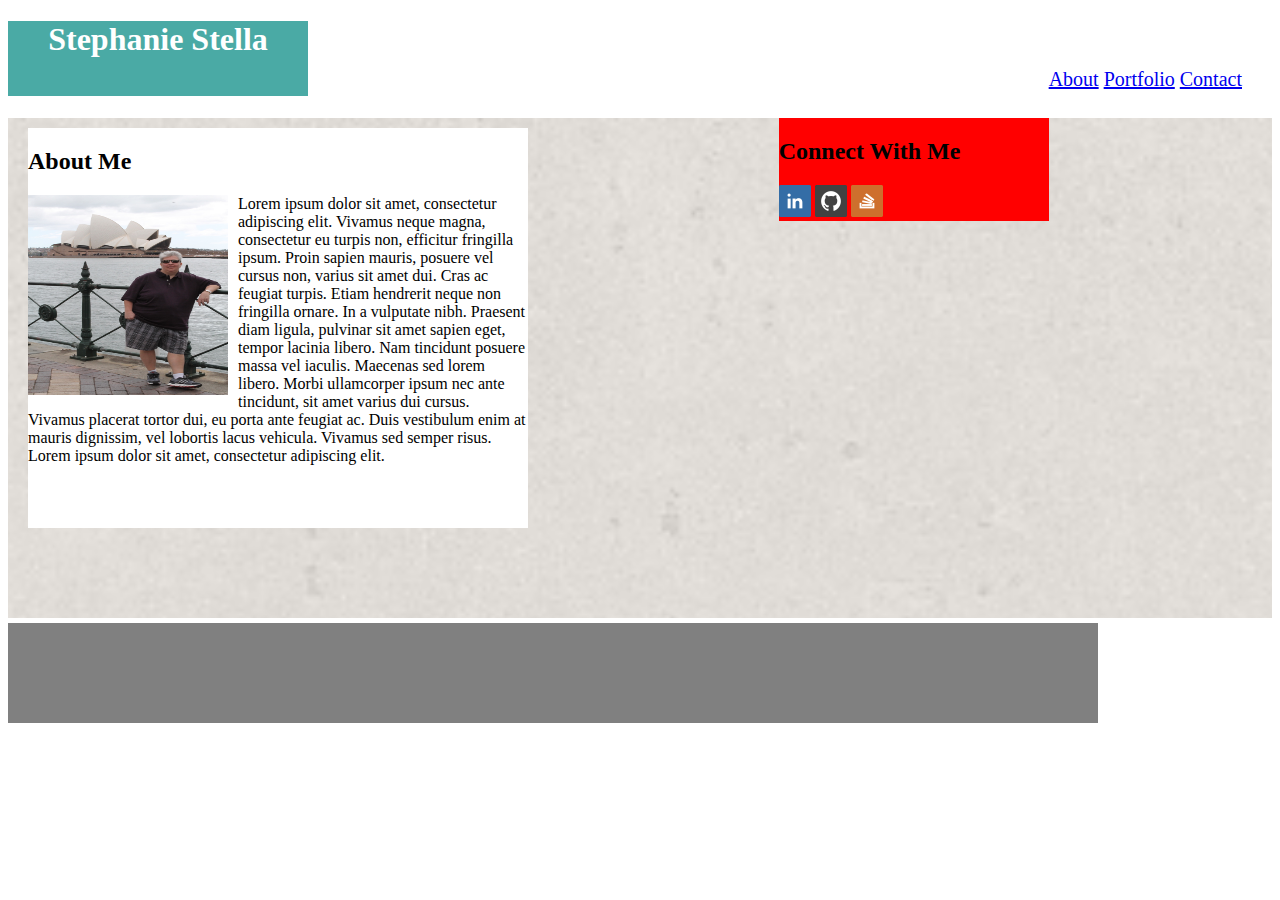
<file: index.html>
<!DOCTYPE html>
<html lang="en-us">

<head>
  
  <meta charset="UTF-8">
  <title>Stephanie Stella Basic Portfolio</title>

  <!-- Points your HTML to the CSS file. -->
  
  <link rel="stylesheet" type="text/css" href="assets/css/style.css">

</head>

<body>

<div class="content"></div>
 
  <header>
    <h1>Stephanie Stella</h1>
    <div class="top">
      <a href="index.html" > About</a>
      <a href="portfolio.html"> Portfolio</a>
      <a href="contact.html"> Contact</a>
    </div>
  </header>

    <div class="container">  

  	 <div class="main">
  	   	<h2>About Me</h2> 		
        <img class="img" src="assets/images/BioPicture.jpg" alt="Stephanie Stella" width="200" height="200">  		
        <p>Lorem ipsum dolor sit amet, consectetur adipiscing elit. Vivamus neque magna, consectetur eu turpis non, efficitur fringilla ipsum. Proin sapien mauris, posuere vel cursus non, varius sit amet dui. Cras ac feugiat turpis. Etiam hendrerit neque non fringilla ornare. In a vulputate nibh. Praesent diam ligula, pulvinar sit amet sapien eget, tempor lacinia libero. Nam tincidunt posuere massa vel iaculis. Maecenas sed lorem libero. Morbi ullamcorper ipsum nec ante tincidunt, sit amet varius dui cursus. Vivamus placerat tortor dui, eu porta ante feugiat ac. Duis vestibulum enim at mauris dignissim, vel lobortis lacus vehicula. Vivamus sed semper risus. Lorem ipsum dolor sit amet, consectetur adipiscing elit.</p>
	   </div>
	  
      <div class="sidebar">
		    <h2>Connect With Me</h2>
		    <img src="assets/images/linkedin.png" alt="linkedin">
		    <img src="assets/images/github.png" alt="Github">
		    <img src="assets/images/stackoverflow.png" alt="Stack Overflow"> 

      </div>
    
    </div>
  	<div class="footer"></div>
</file>
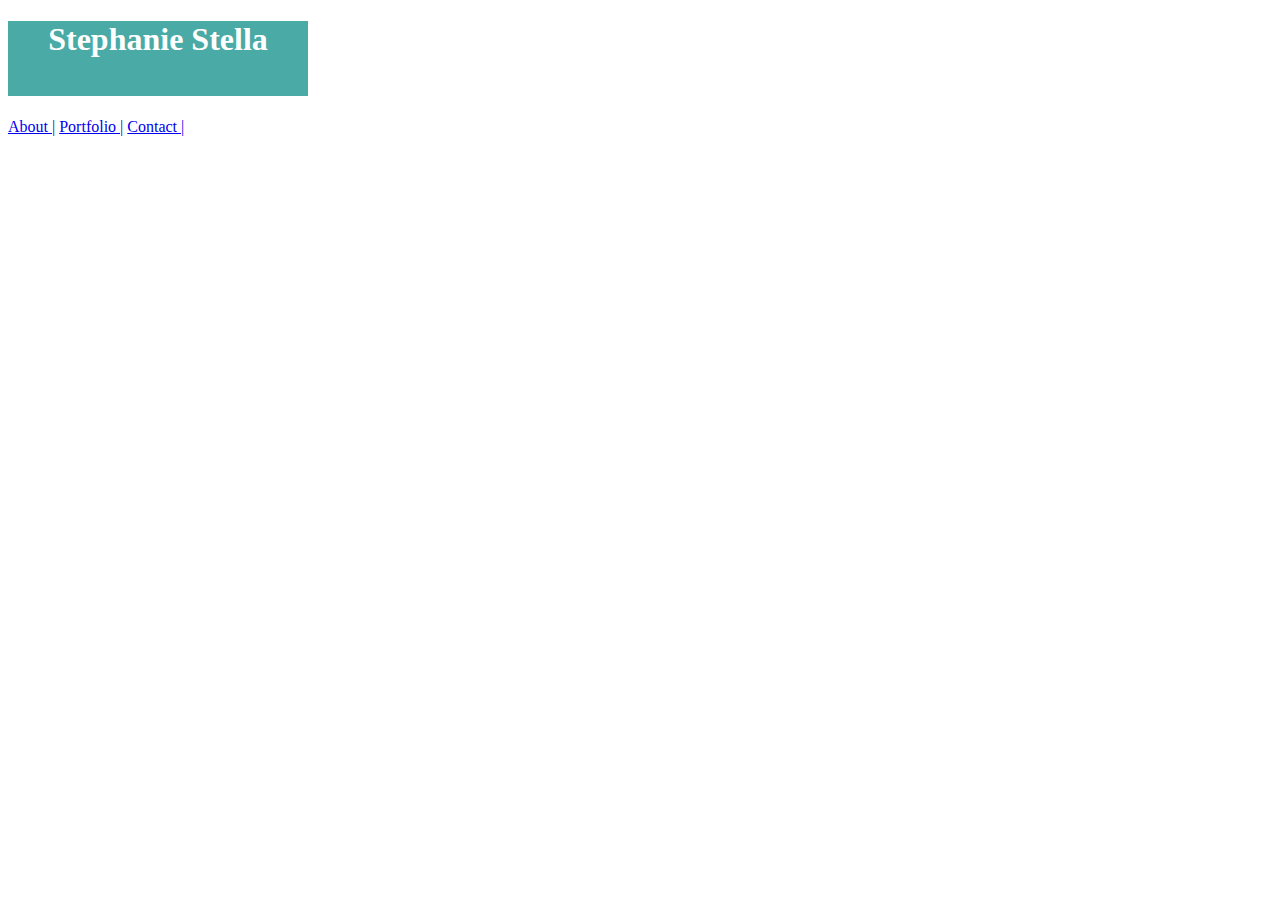
<file: contact.html>
<!DOCTYPE html>
<html lang="en-us">

<head>
  <meta charset="UTF-8">
  <title>Stephanie Stella Basic Portfolio</title>

  <!-- Points your HTML to the CSS file. -->
  
  <link rel="stylesheet" type="text/css" href="assets/css/style.css">

</head>

<body>
 
  <header>
    <h1>Stephanie Stella</h1>
    <a href="#" > About |</a>
    <a href="#"> Portfolio |</a>
    <a href="#"> Contact |</a>
  </header>

</body>
</file>
<file: assets/css/style.css>
.container{
	height: 500px;
	background: url(../images/cork-wallet.png) no-repeat center center fixed;
	background-size: cover;
	-webkit-background-size: cover;
  -moz-background-size: cover;
  -o-background-size: cover;
  


}

.top{
	float: right;
	position: relative;
	bottom: 50px;
	margin-right: 30px;
	font-size: 20px;

}

.content{
	width: 960px;


}

.main{

	height: 400px;
	width: 500px;
	background-color: #ffffff;
	margin-left: 20px;
	margin-top: 10px;
	float: left;

}

.sidebar{
	width: 270px;
	background-color: red;
	float:right;
	display: inline;
	
}

h1{
	width: 300px;
	background-color: #4aaaa5;
	text-align: center;
	height: 75px;
	font-family: 'Georgia', Times, Times New Roman, Serif;
	color: white;
}


header{
	
	border-color: #cccccc;
	
}

.img{
	float:left;
	margin-right:10px;
}

.footer{
	height: 100px;
	width: 1090px;
	margin-top: 5px;
	background-color: gray;
	
}
</file>
